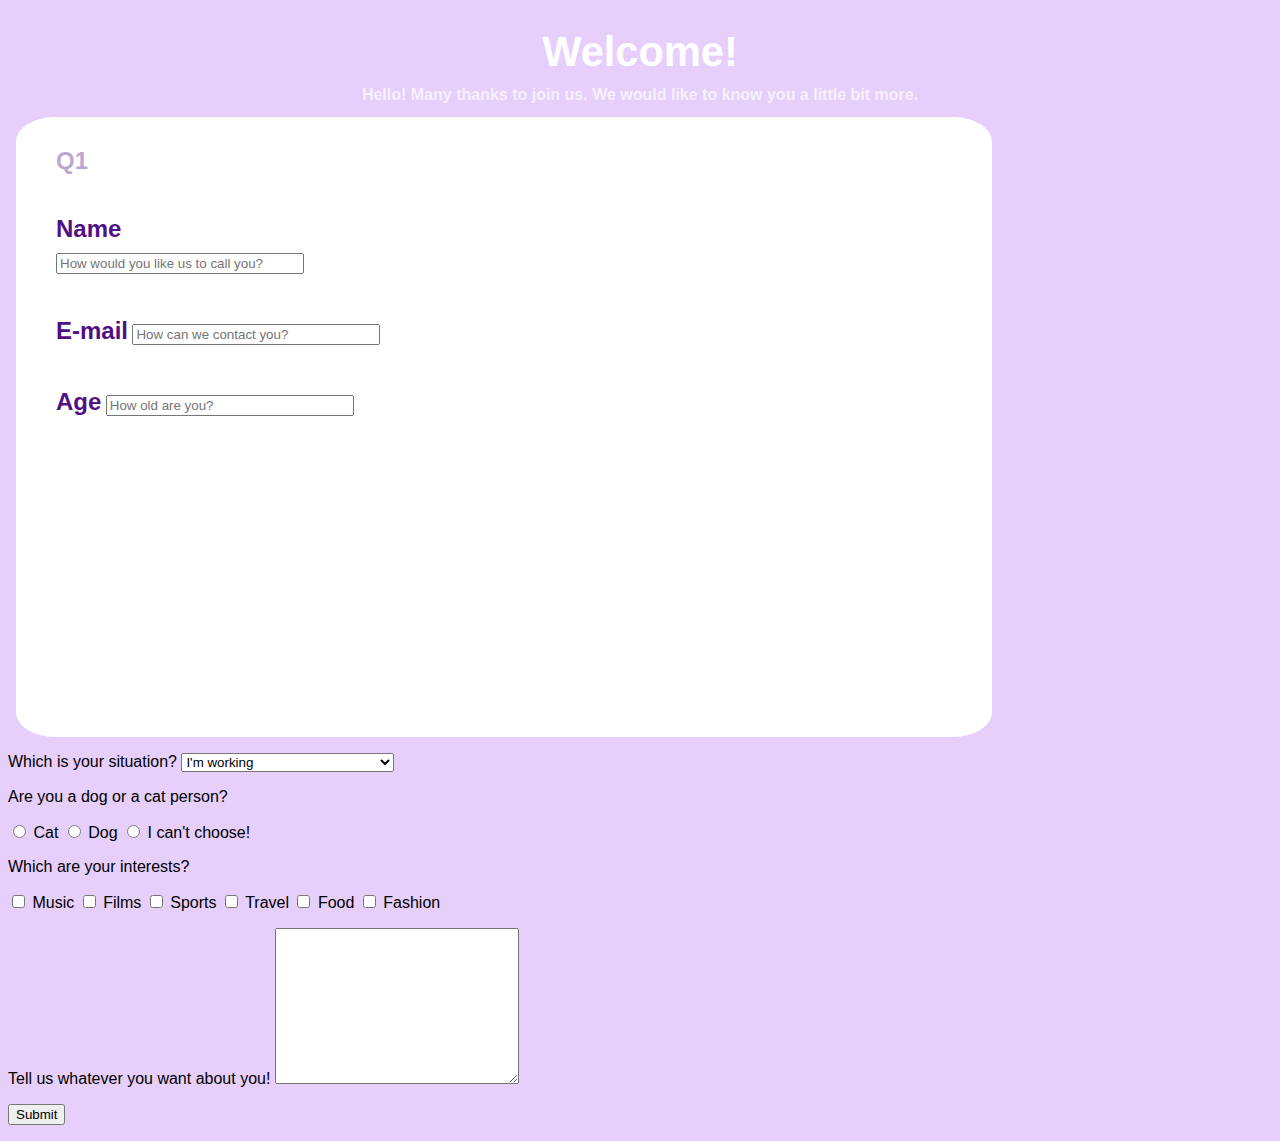
<file: Project . Form/Form.html>
<!DOCTYPE html>
<html lang="en">
<head>
    <meta charset="UTF-8">
    <meta name="viewport" content="width=device-width, initial-scale=1.0">
    <link rel="stylesheet" href="Form.css">
    <title>Project - Form</title>
</head>
<body>
    <header>
        <h1 id="title">Welcome!</h1>
        <h2 id="description">Hello! Many thanks to join us. We would like to know you a little bit more.</h2>
    </header>

    <main>
        <form id="survey-form" action="">
            
            <div class="q1">
                <p class="q1__title">Q1</p>
                <div class="name q1__item">
                    <label for="name" id="name-label">Name</label><br>
                    <input id="name" type="text" placeholder="How would you like us to call you?">
                </div>
                
                <div class="q1__item">
                    <label for="email" id="email-label">E-mail</label>
                    <input id="email" type="email" placeholder="How can we contact you?">
                </div>
                
                <div class="q1__item">
                    <label for="age" id="number-label">Age</label>
                    <input id="number" type="number" min="18" max="100" placeholder="How old are you?">
                </div>
            </div>

            <p>
            <label for="dropdown-situation">Which is your situation?</label>
            <select name="situation" id="dropdown-situation">
            <option name="situation" value="working">I'm working</option>
            <option name="situation" value="studying">I'm working and studying</option>
            <option name="situation" value="working-and-studying">I'm working and studying</option>
            <option name="situation" value="none">I'm not working and not studying</option>
            </select></p>

            <p>Are you a dog or a cat person?</p>
            <input id="animals__cat" name="animals" value="cat" type="radio">
            <label for="animals__cat">Cat</label>
            <input id="animals__dog" name="animals" value="dog" type="radio">
            <label for="animals__dog">Dog</label>
            <input id="animals__both" name="animals" value="both" type="radio">
            <label for="animals__both">I can't choose!</label>

            <p>Which are your interests?</p>
            <input id="music" name="interests" vale="music" type="checkbox">
            <label for="music">Music</label>
            <input id="films" name="interests" value="films" type="checkbox">
            <label for="films">Films</label>
            <input id="sports" name="interests" value="sports" type="checkbox">
            <label for="sports">Sports</label>
            <input id="travel" name="interests" value="travel" type="checkbox">
            <label for="travel">Travel</label>
            <input id="food" name="interests" value="food" type="checkbox">
            <label for="food">Food</label>
            <input id="fasion" name="interests" value="fashion" type="checkbox">
            <label for="fashion">Fashion</label>

            <p><label for="more-info">Tell us whatever you want about you!</label>
            <textarea name="more-info" id="more-info" cols="30" rows="10"></textarea></p>

            <p><input type="submit"></p>
        </form>
    </main>
</body>
</html>
</file>
<file: Project . Form/Form.css>
* {
    font-family: Helvetica, Arial, sans-serif;
}

body {
    background-color: rgb(231, 207, 251);
}

/* Header */
header {
    text-align: center;
    margin: 0 25px;
}

#title {
    font-size: 2.6rem;
    color: white;
    margin-bottom: 0;
}

#description {
    font-size: 1rem;
    color: rgba(255, 255, 255, 0.685);
    margin-top: 10px;
}

/* Q1 */
.q1 {
    background-color: white;
    height: 600px;
    width: 70vw;
    margin-left: 8px;
    padding: 10px 40px 10px 40px;
    border-radius: 4%;
}

.q1__title {
    font-size: 1.5rem;
    color: rgba(81, 16, 134, 0.39);
    font-weight: 600;
    margin: 20px 0 10px 0;

}

.q1__item {
    margin-top: 40px;
}

.q1__item>label {
    color: rgb(81, 16, 134);
    font-size: 1.5rem;
    font-weight: 700;
}

.q1__item>input {
    width: 240px;
    height: 15px;
    margin-top: 10px;
}

/*https://dribbble.com/shots/5598658-Daily-UI-82-Form*/
</file>
